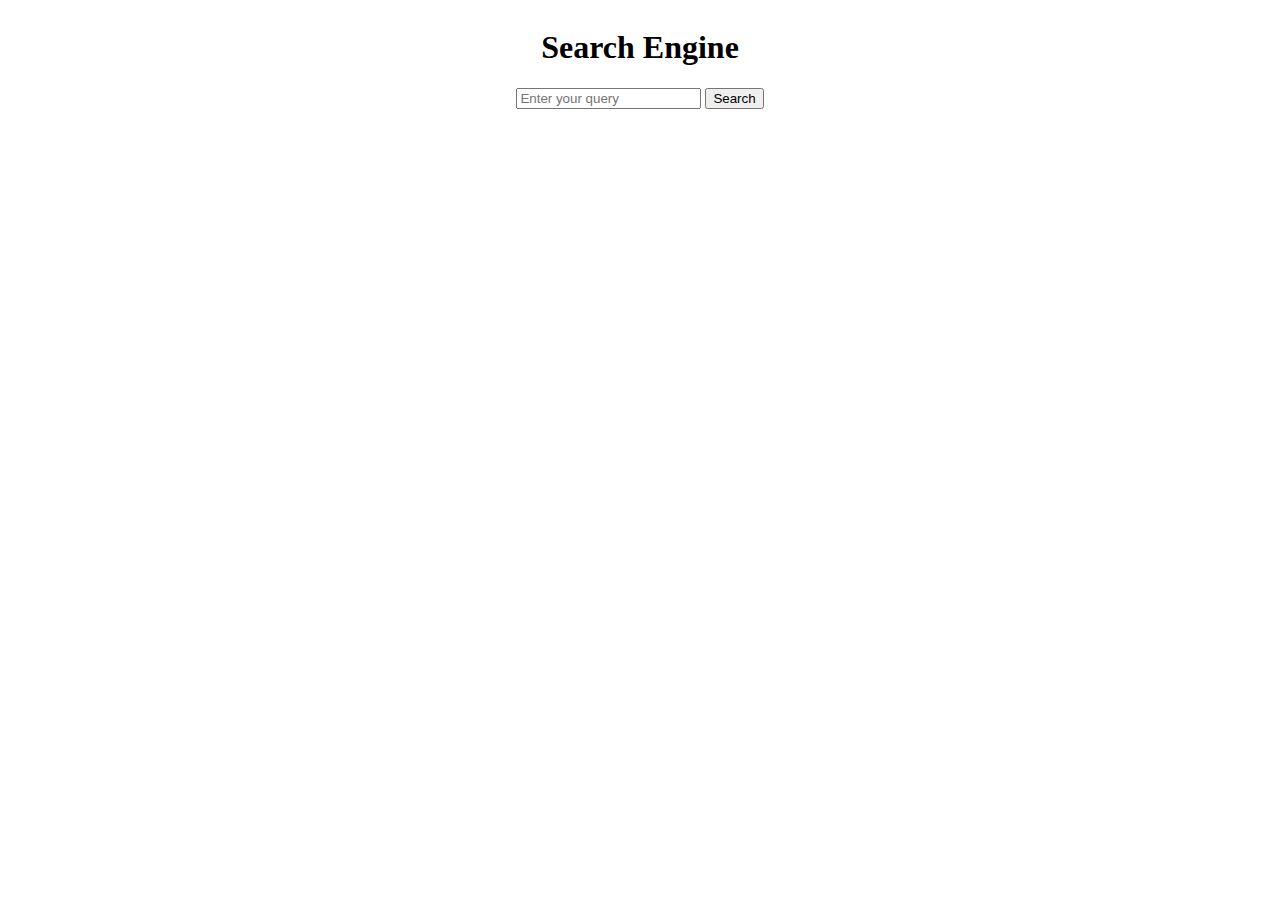
<file: templates/index.html>
<!DOCTYPE html>
<html>
<head>
    <title>Search Engine</title>
    <link rel="stylesheet" href="../static/style.css">
</head>
<body>
    <div class="search-box-container">
        <h1 id="">Search Engine</h1>
        <form action="/search" method="post">
            <input type="text" name="query" placeholder="Enter your query" required>
            <button type="submit">Search</button>
        </form>
    </div>

</body>
</html>
</file>
<file: static/style.css>
.search-box-container {
    display: flex;
    flex-direction: column;
    justify-content: center;
    align-items: center;
}
</file>
